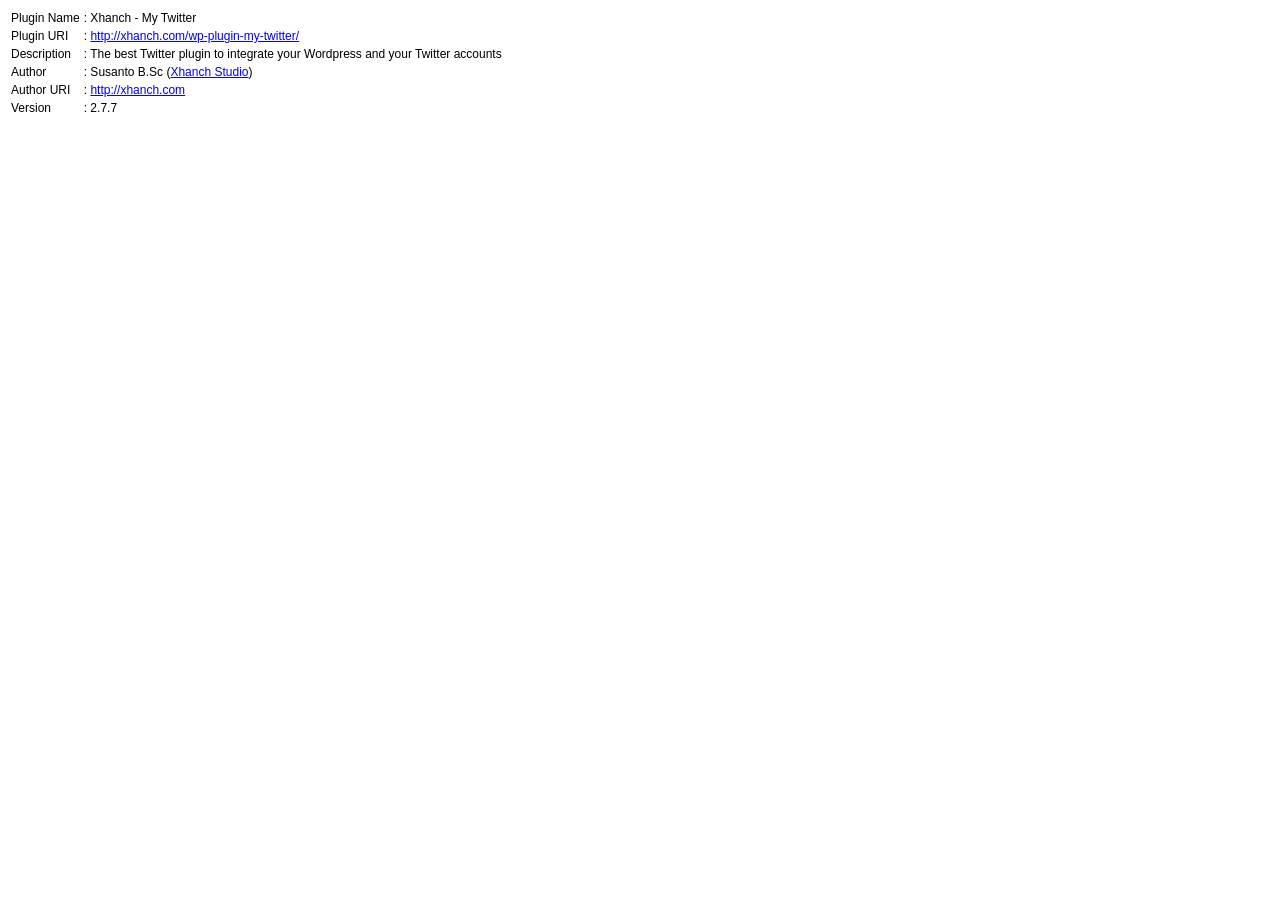
<file: wp-content/plugins/xhanch-my-twitter/index.html>
<!DOCTYPE html PUBLIC "-//W3C//DTD XHTML 1.0 Transitional//EN" "http://www.w3.org/TR/xhtml1/DTD/xhtml1-transitional.dtd"> 		
<html xmlns="http://www.w3.org/1999/xhtml" xmlns:fb="http://www.facebook.com/2008/fbml" >
	<head>
		<title>Xhanch - My Twitter</title>
		<style>
			body{
				font-family:arial;
				font-size:12px
			}
		</style>
	</head>
	<body>
		<table border="0">
			<tr>
				<td>Plugin Name</td>
				<td>: Xhanch - My Twitter</td>
			</tr>
			<tr>
				<td>Plugin URI</td>
				<td>: <a href="http://xhanch.com/wp-plugin-my-twitter/">http://xhanch.com/wp-plugin-my-twitter/</a></td>
			</tr>
			<tr>
				<td>Description</td>
				<td>: The best Twitter plugin to integrate your Wordpress and your Twitter accounts</td>
			</tr>
			<tr>
				<td>Author</td>
				<td>: Susanto B.Sc (<a href="http://xhanch.com">Xhanch Studio</a>)</td>
			</tr>
			<tr>
				<td>Author URI</td>
				<td>: <a href="http://xhanch.com">http://xhanch.com</a></td>
			</tr>
			<tr>
				<td>Version</td>
				<td>: 2.7.7</td>
			</tr>
		</table>
	</body>
</html>
</file>
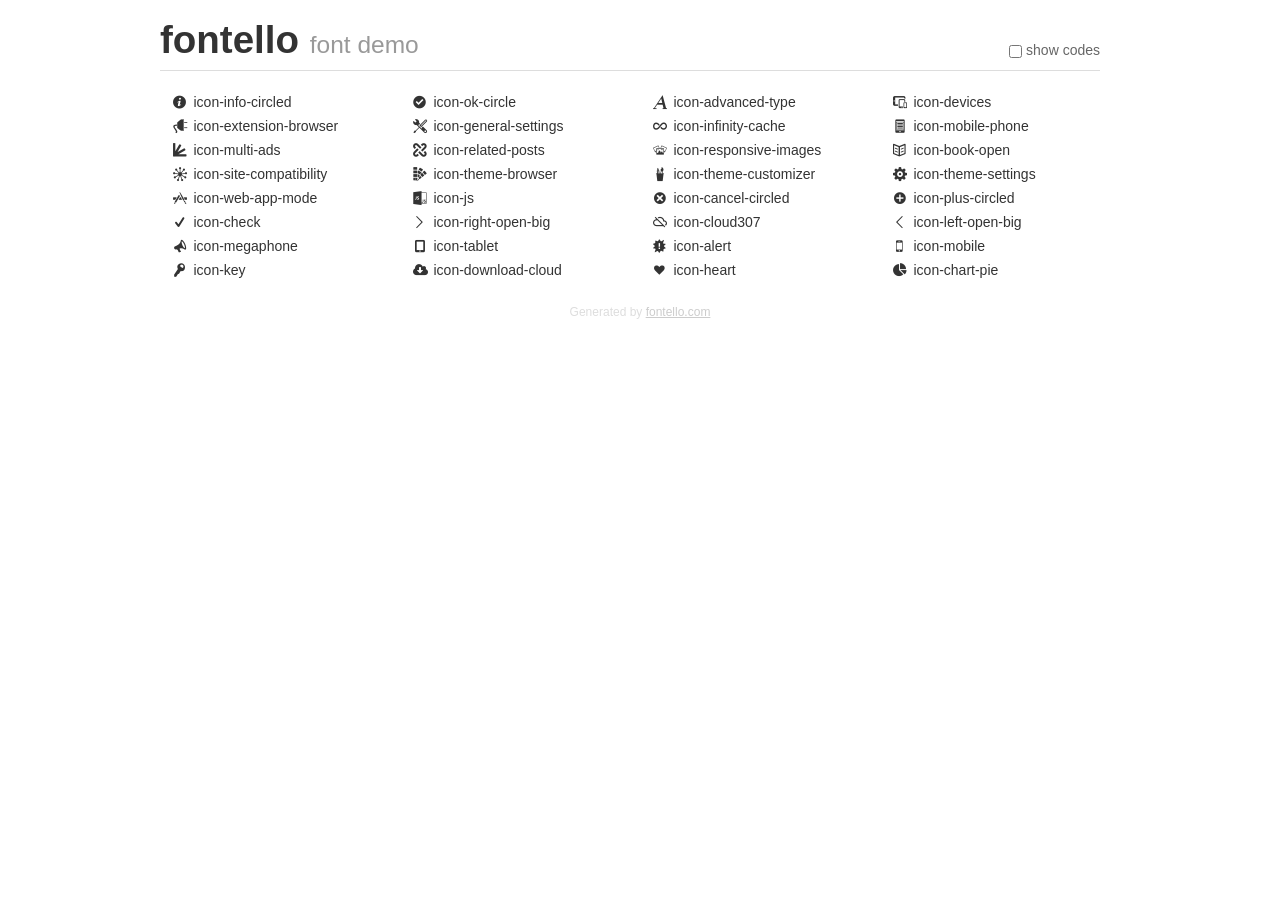
<file: wp-content/plugins/wptouch/admin/fontello/demo.html>
<!DOCTYPE html>
<html>
  <head><!--[if lt IE 9]><script language="javascript" type="text/javascript" src="//html5shim.googlecode.com/svn/trunk/html5.js"></script><![endif]-->
    <meta charset="UTF-8"><style>/*
 * Bootstrap v2.2.1
 *
 * Copyright 2012 Twitter, Inc
 * Licensed under the Apache License v2.0
 * http://www.apache.org/licenses/LICENSE-2.0
 *
 * Designed and built with all the love in the world @twitter by @mdo and @fat.
 */
.clearfix {
  *zoom: 1;
}
.clearfix:before,
.clearfix:after {
  display: table;
  content: "";
  line-height: 0;
}
.clearfix:after {
  clear: both;
}
html {
  font-size: 100%;
  -webkit-text-size-adjust: 100%;
  -ms-text-size-adjust: 100%;
}
a:focus {
  outline: thin dotted #333;
  outline: 5px auto -webkit-focus-ring-color;
  outline-offset: -2px;
}
a:hover,
a:active {
  outline: 0;
}
button,
input,
select,
textarea {
  margin: 0;
  font-size: 100%;
  vertical-align: middle;
}
button,
input {
  *overflow: visible;
  line-height: normal;
}
button::-moz-focus-inner,
input::-moz-focus-inner {
  padding: 0;
  border: 0;
}
body {
  margin: 0;
  font-family: "Helvetica Neue", Helvetica, Arial, sans-serif;
  font-size: 14px;
  line-height: 20px;
  color: #333;
  background-color: #fff;
}
a {
  color: #08c;
  text-decoration: none;
}
a:hover {
  color: #005580;
  text-decoration: underline;
}
.row {
  margin-left: -20px;
  *zoom: 1;
}
.row:before,
.row:after {
  display: table;
  content: "";
  line-height: 0;
}
.row:after {
  clear: both;
}
[class*="span"] {
  float: left;
  min-height: 1px;
  margin-left: 20px;
}
.container,
.navbar-static-top .container,
.navbar-fixed-top .container,
.navbar-fixed-bottom .container {
  width: 940px;
}
.span12 {
  width: 940px;
}
.span11 {
  width: 860px;
}
.span10 {
  width: 780px;
}
.span9 {
  width: 700px;
}
.span8 {
  width: 620px;
}
.span7 {
  width: 540px;
}
.span6 {
  width: 460px;
}
.span5 {
  width: 380px;
}
.span4 {
  width: 300px;
}
.span3 {
  width: 220px;
}
.span2 {
  width: 140px;
}
.span1 {
  width: 60px;
}
[class*="span"].pull-right,
.row-fluid [class*="span"].pull-right {
  float: right;
}
.container {
  margin-right: auto;
  margin-left: auto;
  *zoom: 1;
}
.container:before,
.container:after {
  display: table;
  content: "";
  line-height: 0;
}
.container:after {
  clear: both;
}
p {
  margin: 0 0 10px;
}
.lead {
  margin-bottom: 20px;
  font-size: 21px;
  font-weight: 200;
  line-height: 30px;
}
small {
  font-size: 85%;
}
h1 {
  margin: 10px 0;
  font-family: inherit;
  font-weight: bold;
  line-height: 20px;
  color: inherit;
  text-rendering: optimizelegibility;
}
h1 small {
  font-weight: normal;
  line-height: 1;
  color: #999;
}
h1 {
  line-height: 40px;
}
h1 {
  font-size: 38.5px;
}
h1 small {
  font-size: 24.5px;
}
body {
  margin-top: 90px;
}
.header {
  position: fixed;
  top: 0;
  left: 50%;
  margin-left: -480px;
  background-color: #fff;
  border-bottom: 1px solid #ddd;
  padding-top: 10px;
  z-index: 10;
}
.footer {
  color: #ddd;
  font-size: 12px;
  text-align: center;
  margin-top: 20px;
}
.footer a {
  color: #ccc;
  text-decoration: underline;
}
.the-icons {
  font-size: 14px;
  line-height: 24px;
}
.switch {
  position: absolute;
  right: 0;
  bottom: 10px;
  color: #666;
}
.switch input {
  margin-right: 0.3em;
}
.codesOn .i-name {
  display: none;
}
.codesOn .i-code {
  display: inline;
}
.i-code {
  display: none;
}
@font-face {
      font-family: 'fontello';
      src: url('./font/fontello.eot?72599789');
      src: url('./font/fontello.eot?72599789#iefix') format('embedded-opentype'),
           url('./font/fontello.woff?72599789') format('woff'),
           url('./font/fontello.ttf?72599789') format('truetype'),
           url('./font/fontello.svg?72599789#fontello') format('svg');
      font-weight: normal;
      font-style: normal;
    }
     
     
    .demo-icon
    {
      font-family: "fontello";
      font-style: normal;
      font-weight: normal;
      speak: none;
     
      display: inline-block;
      text-decoration: inherit;
      width: 1em;
      margin-right: .2em;
      text-align: center;
      /* opacity: .8; */
     
      /* For safety - reset parent styles, that can break glyph codes*/
      font-variant: normal;
      text-transform: none;
     
      /* fix buttons height, for twitter bootstrap */
      line-height: 1em;
     
      /* Animation center compensation - margins should be symmetric */
      /* remove if not needed */
      margin-left: .2em;
     
      /* You can be more comfortable with increased icons size */
      /* font-size: 120%; */
     
      /* Font smoothing. That was taken from TWBS */
      -webkit-font-smoothing: antialiased;
      -moz-osx-font-smoothing: grayscale;
     
      /* Uncomment for 3D effect */
      /* text-shadow: 1px 1px 1px rgba(127, 127, 127, 0.3); */
    }
     </style>
    <link rel="stylesheet" href="css/animation.css"><!--[if IE 7]><link rel="stylesheet" href="css/fontello-ie7.css"><![endif]-->
    <script>
      function toggleCodes(on) {
        var obj = document.getElementById('icons');
        
        if (on) {
          obj.className += ' codesOn';
        } else {
          obj.className = obj.className.replace(' codesOn', '');
        }
      }
      
    </script>
  </head>
  <body>
    <div class="container header">
      <h1>
        fontello
         <small>font demo</small>
      </h1>
      <label class="switch">
        <input type="checkbox" onclick="toggleCodes(this.checked)">show codes
      </label>
    </div>
    <div id="icons" class="container">
      <div class="row">
        <div title="Code: 0xe800" class="the-icons span3"><i class="demo-icon icon-info-circled">&#xe800;</i> <span class="i-name">icon-info-circled</span><span class="i-code">0xe800</span></div>
        <div title="Code: 0xe801" class="the-icons span3"><i class="demo-icon icon-ok-circle">&#xe801;</i> <span class="i-name">icon-ok-circle</span><span class="i-code">0xe801</span></div>
        <div title="Code: 0xe802" class="the-icons span3"><i class="demo-icon icon-advanced-type">&#xe802;</i> <span class="i-name">icon-advanced-type</span><span class="i-code">0xe802</span></div>
        <div title="Code: 0xe803" class="the-icons span3"><i class="demo-icon icon-devices">&#xe803;</i> <span class="i-name">icon-devices</span><span class="i-code">0xe803</span></div>
      </div>
      <div class="row">
        <div title="Code: 0xe804" class="the-icons span3"><i class="demo-icon icon-extension-browser">&#xe804;</i> <span class="i-name">icon-extension-browser</span><span class="i-code">0xe804</span></div>
        <div title="Code: 0xe805" class="the-icons span3"><i class="demo-icon icon-general-settings">&#xe805;</i> <span class="i-name">icon-general-settings</span><span class="i-code">0xe805</span></div>
        <div title="Code: 0xe806" class="the-icons span3"><i class="demo-icon icon-infinity-cache">&#xe806;</i> <span class="i-name">icon-infinity-cache</span><span class="i-code">0xe806</span></div>
        <div title="Code: 0xe807" class="the-icons span3"><i class="demo-icon icon-mobile-phone">&#xe807;</i> <span class="i-name">icon-mobile-phone</span><span class="i-code">0xe807</span></div>
      </div>
      <div class="row">
        <div title="Code: 0xe808" class="the-icons span3"><i class="demo-icon icon-multi-ads">&#xe808;</i> <span class="i-name">icon-multi-ads</span><span class="i-code">0xe808</span></div>
        <div title="Code: 0xe809" class="the-icons span3"><i class="demo-icon icon-related-posts">&#xe809;</i> <span class="i-name">icon-related-posts</span><span class="i-code">0xe809</span></div>
        <div title="Code: 0xe80a" class="the-icons span3"><i class="demo-icon icon-responsive-images">&#xe80a;</i> <span class="i-name">icon-responsive-images</span><span class="i-code">0xe80a</span></div>
        <div title="Code: 0xe80b" class="the-icons span3"><i class="demo-icon icon-book-open">&#xe80b;</i> <span class="i-name">icon-book-open</span><span class="i-code">0xe80b</span></div>
      </div>
      <div class="row">
        <div title="Code: 0xe80c" class="the-icons span3"><i class="demo-icon icon-site-compatibility">&#xe80c;</i> <span class="i-name">icon-site-compatibility</span><span class="i-code">0xe80c</span></div>
        <div title="Code: 0xe80d" class="the-icons span3"><i class="demo-icon icon-theme-browser">&#xe80d;</i> <span class="i-name">icon-theme-browser</span><span class="i-code">0xe80d</span></div>
        <div title="Code: 0xe80e" class="the-icons span3"><i class="demo-icon icon-theme-customizer">&#xe80e;</i> <span class="i-name">icon-theme-customizer</span><span class="i-code">0xe80e</span></div>
        <div title="Code: 0xe80f" class="the-icons span3"><i class="demo-icon icon-theme-settings">&#xe80f;</i> <span class="i-name">icon-theme-settings</span><span class="i-code">0xe80f</span></div>
      </div>
      <div class="row">
        <div title="Code: 0xe810" class="the-icons span3"><i class="demo-icon icon-web-app-mode">&#xe810;</i> <span class="i-name">icon-web-app-mode</span><span class="i-code">0xe810</span></div>
        <div title="Code: 0xe811" class="the-icons span3"><i class="demo-icon icon-js">&#xe811;</i> <span class="i-name">icon-js</span><span class="i-code">0xe811</span></div>
        <div title="Code: 0xe812" class="the-icons span3"><i class="demo-icon icon-cancel-circled">&#xe812;</i> <span class="i-name">icon-cancel-circled</span><span class="i-code">0xe812</span></div>
        <div title="Code: 0xe813" class="the-icons span3"><i class="demo-icon icon-plus-circled">&#xe813;</i> <span class="i-name">icon-plus-circled</span><span class="i-code">0xe813</span></div>
      </div>
      <div class="row">
        <div title="Code: 0xe814" class="the-icons span3"><i class="demo-icon icon-check">&#xe814;</i> <span class="i-name">icon-check</span><span class="i-code">0xe814</span></div>
        <div title="Code: 0xe815" class="the-icons span3"><i class="demo-icon icon-right-open-big">&#xe815;</i> <span class="i-name">icon-right-open-big</span><span class="i-code">0xe815</span></div>
        <div title="Code: 0xe816" class="the-icons span3"><i class="demo-icon icon-cloud307">&#xe816;</i> <span class="i-name">icon-cloud307</span><span class="i-code">0xe816</span></div>
        <div title="Code: 0xe817" class="the-icons span3"><i class="demo-icon icon-left-open-big">&#xe817;</i> <span class="i-name">icon-left-open-big</span><span class="i-code">0xe817</span></div>
      </div>
      <div class="row">
        <div title="Code: 0xe818" class="the-icons span3"><i class="demo-icon icon-megaphone">&#xe818;</i> <span class="i-name">icon-megaphone</span><span class="i-code">0xe818</span></div>
        <div title="Code: 0xe819" class="the-icons span3"><i class="demo-icon icon-tablet">&#xe819;</i> <span class="i-name">icon-tablet</span><span class="i-code">0xe819</span></div>
        <div title="Code: 0xe81a" class="the-icons span3"><i class="demo-icon icon-alert">&#xe81a;</i> <span class="i-name">icon-alert</span><span class="i-code">0xe81a</span></div>
        <div title="Code: 0xe81b" class="the-icons span3"><i class="demo-icon icon-mobile">&#xe81b;</i> <span class="i-name">icon-mobile</span><span class="i-code">0xe81b</span></div>
      </div>
      <div class="row">
        <div title="Code: 0xe81c" class="the-icons span3"><i class="demo-icon icon-key">&#xe81c;</i> <span class="i-name">icon-key</span><span class="i-code">0xe81c</span></div>
        <div title="Code: 0xe81d" class="the-icons span3"><i class="demo-icon icon-download-cloud">&#xe81d;</i> <span class="i-name">icon-download-cloud</span><span class="i-code">0xe81d</span></div>
        <div title="Code: 0xe81e" class="the-icons span3"><i class="demo-icon icon-heart">&#xe81e;</i> <span class="i-name">icon-heart</span><span class="i-code">0xe81e</span></div>
        <div title="Code: 0xe81f" class="the-icons span3"><i class="demo-icon icon-chart-pie">&#xe81f;</i> <span class="i-name">icon-chart-pie</span><span class="i-code">0xe81f</span></div>
      </div>
    </div>
    <div class="container footer">Generated by <a href="http://fontello.com">fontello.com</a></div>
  </body>
</html>
</file>
<file: wp-content/plugins/wptouch/admin/fontello/css/animation.css>
/*
   Animation example, for spinners
*/
.animate-spin {
  -moz-animation: spin 2s infinite linear;
  -o-animation: spin 2s infinite linear;
  -webkit-animation: spin 2s infinite linear;
  animation: spin 2s infinite linear;
  display: inline-block;
}
@-moz-keyframes spin {
  0% {
    -moz-transform: rotate(0deg);
    -o-transform: rotate(0deg);
    -webkit-transform: rotate(0deg);
    transform: rotate(0deg);
  }

  100% {
    -moz-transform: rotate(359deg);
    -o-transform: rotate(359deg);
    -webkit-transform: rotate(359deg);
    transform: rotate(359deg);
  }
}
@-webkit-keyframes spin {
  0% {
    -moz-transform: rotate(0deg);
    -o-transform: rotate(0deg);
    -webkit-transform: rotate(0deg);
    transform: rotate(0deg);
  }

  100% {
    -moz-transform: rotate(359deg);
    -o-transform: rotate(359deg);
    -webkit-transform: rotate(359deg);
    transform: rotate(359deg);
  }
}
@-o-keyframes spin {
  0% {
    -moz-transform: rotate(0deg);
    -o-transform: rotate(0deg);
    -webkit-transform: rotate(0deg);
    transform: rotate(0deg);
  }

  100% {
    -moz-transform: rotate(359deg);
    -o-transform: rotate(359deg);
    -webkit-transform: rotate(359deg);
    transform: rotate(359deg);
  }
}
@-ms-keyframes spin {
  0% {
    -moz-transform: rotate(0deg);
    -o-transform: rotate(0deg);
    -webkit-transform: rotate(0deg);
    transform: rotate(0deg);
  }

  100% {
    -moz-transform: rotate(359deg);
    -o-transform: rotate(359deg);
    -webkit-transform: rotate(359deg);
    transform: rotate(359deg);
  }
}
@keyframes spin {
  0% {
    -moz-transform: rotate(0deg);
    -o-transform: rotate(0deg);
    -webkit-transform: rotate(0deg);
    transform: rotate(0deg);
  }

  100% {
    -moz-transform: rotate(359deg);
    -o-transform: rotate(359deg);
    -webkit-transform: rotate(359deg);
    transform: rotate(359deg);
  }
}
</file>
<file: wp-content/plugins/wptouch/admin/fontello/css/fontello-ie7.css>
[class^="icon-"], [class*=" icon-"] {
  font-family: 'fontello';
  font-style: normal;
  font-weight: normal;
 
  /* fix buttons height */
  line-height: 1em;
 
  /* you can be more comfortable with increased icons size */
  /* font-size: 120%; */
}
 
.icon-info-circled { *zoom: expression( this.runtimeStyle['zoom'] = '1', this.innerHTML = '&#xe800;&nbsp;'); }
.icon-ok-circle { *zoom: expression( this.runtimeStyle['zoom'] = '1', this.innerHTML = '&#xe801;&nbsp;'); }
.icon-advanced-type { *zoom: expression( this.runtimeStyle['zoom'] = '1', this.innerHTML = '&#xe802;&nbsp;'); }
.icon-devices { *zoom: expression( this.runtimeStyle['zoom'] = '1', this.innerHTML = '&#xe803;&nbsp;'); }
.icon-extension-browser { *zoom: expression( this.runtimeStyle['zoom'] = '1', this.innerHTML = '&#xe804;&nbsp;'); }
.icon-general-settings { *zoom: expression( this.runtimeStyle['zoom'] = '1', this.innerHTML = '&#xe805;&nbsp;'); }
.icon-infinity-cache { *zoom: expression( this.runtimeStyle['zoom'] = '1', this.innerHTML = '&#xe806;&nbsp;'); }
.icon-mobile-phone { *zoom: expression( this.runtimeStyle['zoom'] = '1', this.innerHTML = '&#xe807;&nbsp;'); }
.icon-multi-ads { *zoom: expression( this.runtimeStyle['zoom'] = '1', this.innerHTML = '&#xe808;&nbsp;'); }
.icon-related-posts { *zoom: expression( this.runtimeStyle['zoom'] = '1', this.innerHTML = '&#xe809;&nbsp;'); }
.icon-responsive-images { *zoom: expression( this.runtimeStyle['zoom'] = '1', this.innerHTML = '&#xe80a;&nbsp;'); }
.icon-book-open { *zoom: expression( this.runtimeStyle['zoom'] = '1', this.innerHTML = '&#xe80b;&nbsp;'); }
.icon-site-compatibility { *zoom: expression( this.runtimeStyle['zoom'] = '1', this.innerHTML = '&#xe80c;&nbsp;'); }
.icon-theme-browser { *zoom: expression( this.runtimeStyle['zoom'] = '1', this.innerHTML = '&#xe80d;&nbsp;'); }
.icon-theme-customizer { *zoom: expression( this.runtimeStyle['zoom'] = '1', this.innerHTML = '&#xe80e;&nbsp;'); }
.icon-theme-settings { *zoom: expression( this.runtimeStyle['zoom'] = '1', this.innerHTML = '&#xe80f;&nbsp;'); }
.icon-web-app-mode { *zoom: expression( this.runtimeStyle['zoom'] = '1', this.innerHTML = '&#xe810;&nbsp;'); }
.icon-js { *zoom: expression( this.runtimeStyle['zoom'] = '1', this.innerHTML = '&#xe811;&nbsp;'); }
.icon-cancel-circled { *zoom: expression( this.runtimeStyle['zoom'] = '1', this.innerHTML = '&#xe812;&nbsp;'); }
.icon-plus-circled { *zoom: expression( this.runtimeStyle['zoom'] = '1', this.innerHTML = '&#xe813;&nbsp;'); }
.icon-check { *zoom: expression( this.runtimeStyle['zoom'] = '1', this.innerHTML = '&#xe814;&nbsp;'); }
.icon-right-open-big { *zoom: expression( this.runtimeStyle['zoom'] = '1', this.innerHTML = '&#xe815;&nbsp;'); }
.icon-cloud307 { *zoom: expression( this.runtimeStyle['zoom'] = '1', this.innerHTML = '&#xe816;&nbsp;'); }
.icon-left-open-big { *zoom: expression( this.runtimeStyle['zoom'] = '1', this.innerHTML = '&#xe817;&nbsp;'); }
.icon-megaphone { *zoom: expression( this.runtimeStyle['zoom'] = '1', this.innerHTML = '&#xe818;&nbsp;'); }
.icon-tablet { *zoom: expression( this.runtimeStyle['zoom'] = '1', this.innerHTML = '&#xe819;&nbsp;'); }
.icon-alert { *zoom: expression( this.runtimeStyle['zoom'] = '1', this.innerHTML = '&#xe81a;&nbsp;'); }
.icon-mobile { *zoom: expression( this.runtimeStyle['zoom'] = '1', this.innerHTML = '&#xe81b;&nbsp;'); }
.icon-key { *zoom: expression( this.runtimeStyle['zoom'] = '1', this.innerHTML = '&#xe81c;&nbsp;'); }
.icon-download-cloud { *zoom: expression( this.runtimeStyle['zoom'] = '1', this.innerHTML = '&#xe81d;&nbsp;'); }
.icon-heart { *zoom: expression( this.runtimeStyle['zoom'] = '1', this.innerHTML = '&#xe81e;&nbsp;'); }
.icon-chart-pie { *zoom: expression( this.runtimeStyle['zoom'] = '1', this.innerHTML = '&#xe81f;&nbsp;'); }
</file>
